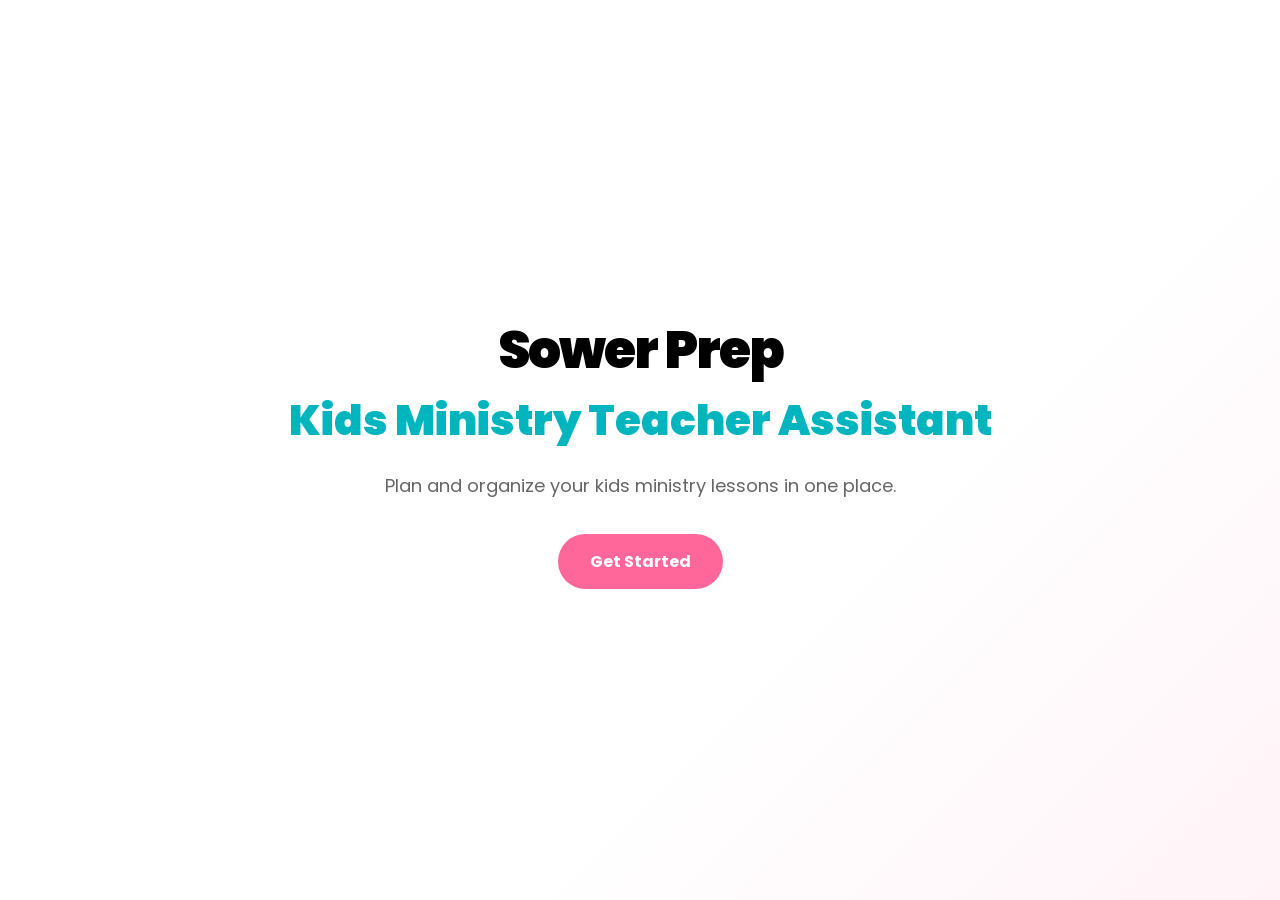
<file: index.html>
<!DOCTYPE html>
<html lang="en">
<head>
    <meta charset="UTF-8">
    <meta name="viewport" content="width=device-width, initial-scale=1.0">

    <title>Sower Prep</title>

    <link rel="preconnect" href="https://fonts.googleapis.com">
    <link rel="preconnect" href="https://fonts.gstatic.com" crossorigin>

    <link
        href="https://fonts.googleapis.com/css2?family=Poppins:wght@400;500;600;700;800;900&display=swap"
        rel="stylesheet"
    >

    <link rel="stylesheet" href="style.css">
</head>

<body>

    <main class="welcome-container">

        <h1>Sower Prep</h1>
        <h2>Kids Ministry Teacher Assistant</h2>

        <p>
            Plan and organize your kids ministry
            lessons in one place.
        </p>

        <button id="getStartedButton">
            Get Started
        </button>

    </main>

    <script src="script.js"></script>

</body>
</html>
</file>
<file: style.css>
/* =========================================
   CALVARY KIDS + YOUTH
   Children's Ministry Teacher Assistant
   ========================================= */

/* ---------- Brand Colors ---------- */

:root {
    --youth-black: #000000;
    --youth-white: #ffffff;

    --kids-pink: #ff6699;
    --kids-coral: #ff7375;
    --kids-yellow: #ffab14;
    --kids-mint: #66c9a8;
    --kids-teal: #00b5bd;

    --light-gray: #f7f7f7;
    --medium-gray: #666666;
    --border-gray: #e5e5e5;
}


/* ---------- General ---------- */

* {
    box-sizing: border-box;
    margin: 0;
    padding: 0;
}

body {
    font-family: "Poppins", Arial, sans-serif;
    background-color: var(--youth-white);
    color: var(--youth-black);
    line-height: 1.5;
}


/* ---------- Buttons ---------- */

button {
    font-family: "Poppins", Arial, sans-serif;
    font-weight: 700;
    font-size: 15px;
    border: none;
    border-radius: 999px;
    padding: 12px 22px;
    cursor: pointer;
    transition: transform 0.2s ease,
                opacity 0.2s ease;
}

button:hover {
    transform: translateY(-2px);
    opacity: 0.9;
}


/* =========================================
   WELCOME PAGE
   ========================================= */

.welcome-container {
    min-height: 100vh;

    display: flex;
    flex-direction: column;
    justify-content: center;
    align-items: center;

    text-align: center;

    padding: 30px;

    background:
        linear-gradient(
            135deg,
            #ffffff 0%,
            #ffffff 65%,
            #fff3f7 100%
        );
}

.welcome-container h1 {
    font-size: 52px;
    font-weight: 900;
    letter-spacing: -2px;
    margin-bottom: 0;
}

.welcome-container h2 {
    font-size: 42px;
    font-weight: 900;
    margin-bottom: 20px;

    color: var(--kids-teal);
}

.welcome-container p {
    max-width: 550px;

    font-size: 18px;
    color: var(--medium-gray);

    margin-bottom: 35px;
}

#getStartedButton {
    background-color: var(--kids-pink);
    color: white;

    padding: 15px 32px;
    font-size: 16px;
}


/* =========================================
   LOGIN + REGISTER
   ========================================= */

.login-container {
    min-height: 100vh;

    display: flex;
    flex-direction: column;
    justify-content: center;
    align-items: center;

    padding: 30px;
}

.login-container h1 {
    font-size: 38px;
    font-weight: 900;

    margin-bottom: 10px;
}

.login-container > p {
    color: var(--medium-gray);
    margin-bottom: 25px;
    text-align: center;
}

#loginForm,
#registerForm {
    width: 100%;
    max-width: 420px;

    display: flex;
    flex-direction: column;

    gap: 8px;
}

#loginForm label,
#registerForm label {
    font-size: 14px;
    font-weight: 700;

    margin-top: 8px;
}

#loginForm input,
#registerForm input {
    width: 100%;

    padding: 14px 16px;

    font-family: inherit;
    font-size: 16px;

    border: 2px solid var(--border-gray);
    border-radius: 10px;

    outline: none;

    transition: border-color 0.2s ease;
}

#loginForm input:focus,
#registerForm input:focus {
    border-color: var(--kids-teal);
}

#loginForm button,
#registerForm button {
    margin-top: 15px;

    background-color: var(--kids-teal);
    color: white;
}

.login-container a {
    color: var(--kids-teal);
    font-weight: 700;
    text-decoration: none;
}

.login-container a:hover {
    text-decoration: underline;
}


/* =========================================
   DASHBOARD HEADER
   ========================================= */

.dashboard-header {
    display: flex;
    justify-content: space-between;
    align-items: center;

    padding: 18px 40px;

    background-color: var(--youth-black);
    color: var(--youth-white);
}

.dashboard-header h1 {
    font-size: 22px;
    font-weight: 900;
    letter-spacing: -0.5px;
}

.dashboard-header button {
    background-color: white;
    color: black;

    padding: 9px 18px;
}


/* =========================================
   DASHBOARD
   ========================================= */

.dashboard-container {
    max-width: 1100px;

    margin: 0 auto;

    padding: 50px 25px;
}

.welcome-section {
    margin-bottom: 35px;
}

.welcome-section h2 {
    font-size: 38px;
    font-weight: 900;

    letter-spacing: -1px;

    margin-bottom: 8px;
}

.welcome-section p {
    color: var(--medium-gray);
    font-size: 17px;
}


/* ---------- Create Lesson ---------- */

.lesson-actions {
    margin-bottom: 45px;
}

#createLessonButton {
    background-color: var(--kids-pink);
    color: white;
}


/* Fix selector */

#createLessonButton {
    background-color: var(--kids-pink);
    color: white;
}


/* =========================================
   LESSON SECTION
   ========================================= */

.lessons-section h2 {
    font-size: 28px;
    font-weight: 900;

    margin-bottom: 20px;
}

#lessonList {
    width: 100%;
}

.empty-message {
    padding: 35px;

    background-color: var(--light-gray);

    border-radius: 15px;

    text-align: center;

    color: var(--medium-gray);
}


/* =========================================
   LESSON CARDS
   ========================================= */

.lesson-card {
    background-color: white;

    border: 2px solid var(--border-gray);

    border-radius: 16px;

    padding: 25px;

    margin-bottom: 20px;

    box-shadow: 0 5px 15px rgba(0, 0, 0, 0.05);

    position: relative;

    overflow: hidden;
}


/* Color accent at top of card */

.lesson-card::before {
    content: "";

    position: absolute;

    top: 0;
    left: 0;

    width: 100%;
    height: 6px;

    background: linear-gradient(
        90deg,
        var(--kids-pink),
        var(--kids-coral),
        var(--kids-yellow),
        var(--kids-mint),
        var(--kids-teal)
    );
}

.lesson-card h3 {
    font-size: 24px;
    font-weight: 900;

    margin-bottom: 18px;

    padding-top: 5px;
}

.ministry-badge {
    display: inline-block;
    padding: 7px 14px;
    margin-bottom: 18px;
    border-radius: 999px;
    background-color: var(--kids-pink);
    color: white;
    font-size: 13px;
    font-weight: 800;
    letter-spacing: 0.3px;
}

.lesson-card p {
    margin-bottom: 9px;

    color: #333333;
}

.lesson-card strong {
    font-weight: 700;
}


/* =========================================
   LESSON BUTTONS
   ========================================= */

.lesson-buttons {
    display: flex;

    gap: 10px;

    margin-top: 22px;
}

.edit-button {
    background-color: var(--kids-teal);
    color: white;

    padding: 10px 20px;
}

.delete-button {
    background-color: var(--youth-black);
    color: white;

    padding: 10px 20px;
}


/* =========================================
   CREATE / EDIT LESSON FORM
   ========================================= */

.form-container {
    max-width: 750px;

    margin: 0 auto;

    padding: 50px 25px;
}

.form-container h2 {
    font-size: 38px;
    font-weight: 900;

    margin-bottom: 10px;
}

.form-container > p {
    color: var(--medium-gray);

    margin-bottom: 35px;
}

#lessonForm {
    display: flex;
    flex-direction: column;

    gap: 8px;
}

#lessonForm label {
    font-size: 14px;
    font-weight: 700;

    margin-top: 10px;
}

#lessonForm input,
#lessonForm select,
#lessonForm textarea {
    width: 100%;

    padding: 14px 16px;

    font-family: inherit;
    font-size: 16px;

    border: 2px solid var(--border-gray);
    border-radius: 10px;

    outline: none;
}

#lessonForm input:focus,
#lessonForm select:focus,
#lessonForm textarea:focus {
    border-color: var(--kids-teal);
}

#lessonForm textarea {
    resize: vertical;
}


/* =========================================
   FORM BUTTONS
   ========================================= */

.form-buttons {
    display: flex;

    gap: 12px;

    margin-top: 25px;
}

.form-buttons button {
    flex: 1;
}

.form-buttons button[type="submit"] {
    background-color: var(--kids-pink);
    color: white;
}

.form-buttons button[type="button"] {
    background-color: var(--youth-black);
    color: white;
}


/* =========================================
   MOBILE
   ========================================= */

@media (max-width: 700px) {

    .dashboard-header {
        padding: 15px 20px;
    }

    .dashboard-header h1 {
        font-size: 17px;
    }

    .dashboard-container {
        padding: 35px 18px;
    }

    .welcome-section h2 {
        font-size: 30px;
    }

    .welcome-container h1 {
        font-size: 38px;
    }

    .welcome-container h2 {
        font-size: 32px;
    }

    .lesson-buttons {
        flex-direction: column;
    }

    .lesson-buttons button {
        width: 100%;
    }

    .form-buttons {
        flex-direction: column;
    }
}

/* ========================================
   MINISTRY SELECTION
======================================== */

.ministry-selection {
    margin-bottom: 30px;
}

.ministry-selection label {
    display: block;
    font-size: 14px;
    font-weight: 700;
    margin-bottom: 8px;
}

.ministry-selection select {
    width: 100%;
    padding: 14px 16px;
    font-family: inherit;
    font-size: 16px;
    border: 2px solid var(--border-gray);
    border-radius: 10px;
    outline: none;
    background-color: white;
}

.ministry-selection select:focus {
    border-color: var(--kids-teal);
}

#ministryForm {
    width: 100%;
}

#ministryForm .empty-message {
    margin-top: 20px;
}

#ministryForm h3 {
    font-size: 24px;
    font-weight: 900;
    margin-bottom: 10px;
}

/* ========================================
   CURRICULUM FORM SECTIONS
======================================== */

.form-section {
    margin-top: 30px;
    padding: 25px;
    background-color: #fafafa;
    border: 2px solid var(--border-gray);
    border-radius: 16px;
}

.form-section-title {
    font-size: 28px;
    font-weight: 900;
    margin-bottom: 8px;
}

.form-section-description {
    color: var(--medium-gray);
    margin-bottom: 25px;
}

.form-section h4 {
    font-size: 21px;
    font-weight: 900;
    margin-bottom: 18px;
}

.form-section label {
    display: block;
    font-size: 14px;
    font-weight: 700;
    margin-top: 15px;
    margin-bottom: 7px;
}

.form-section input,
.form-section textarea {
    width: 100%;
    padding: 14px 16px;
    font-family: inherit;
    font-size: 16px;
    border: 2px solid var(--border-gray);
    border-radius: 10px;
    outline: none;
    background-color: white;
}

.form-section input:focus,
.form-section textarea:focus {
    border-color: var(--kids-teal);
}

.form-section textarea {
    resize: vertical;
}

.form-section:first-of-type {
    margin-top: 20px;
}

/* ========================================
   LESSON INFORMATION
======================================== */

.lesson-info {
    margin-top: 15px;
    padding: 18px;
    background-color: var(--light-gray);
    border-radius: 12px;
}

.lesson-info p {
    margin-bottom: 8px;
}

.lesson-info p:last-child {
    margin-bottom: 0;
}

.lesson-info strong {
    font-weight: 800;
}

/* View Lesson */

#viewLesson {
    width: 100%;
}

#viewLesson > h2 {
    font-size: 32px;
    font-weight: 900;
    margin-bottom: 10px;
}

#viewLesson .form-section p {
    margin-bottom: 14px;
    line-height: 1.7;
    white-space: pre-wrap;
}

#viewLesson .form-section p:last-child {
    margin-bottom: 0;
}

#viewLesson .form-section strong {
    font-weight: 800;
}

/* View Lesson Actions */

.lesson-view-actions {
    margin-top: 30px;
    display: flex;
    gap: 12px;
}

#editLessonButton {
    padding: 12px 22px;
    border: none;
    border-radius: 10px;
    background-color: var(--kids-pink);
    color: white;
    font-family: inherit;
    font-size: 15px;
    font-weight: 800;
    cursor: pointer;
}

#editLessonButton:hover {
    opacity: 0.9;
}
</file>
